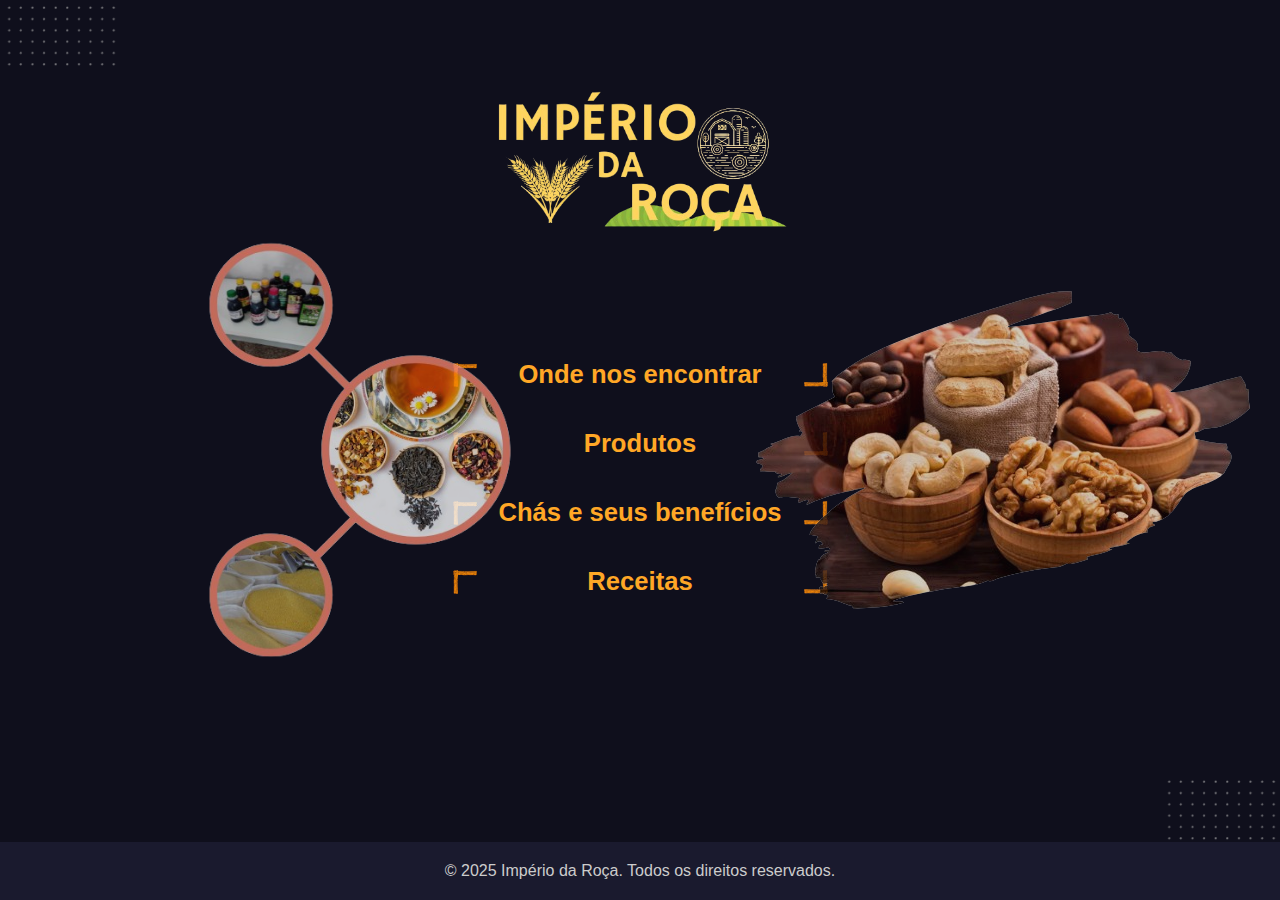
<file: index.html>
<!DOCTYPE html>
<html lang="pt-BR">

<head>
    <meta charset="UTF-8">
    <meta name="viewport" content="width=device-width, initial-scale=1.0">
    <link rel="stylesheet" href="css/styles.css">
    <title>Império da Roça</title>
    <style>
        @media (max-width: 768px) {
            nav ul {
                max-width: 90%;
            }

            nav a {
                font-size: 1.2em;
                padding: 10px 40px;
            }

            nav a .icon,
            nav a .icon2 {
                width: 20px;
                height: 20px;
            }

            .logo-container img {
                max-width: 250px;
            }

            .img-lado-esquerdo,
            .img-lado-direito {
                display: none;
                /* esconde as imagens laterais em telas pequenas */
            }

            .decor-top-left,
            .decor-bottom-right {
                width: 80px;
            }
        }

        @media (max-width: 480px) {
            nav a {
                font-size: 1em;
                padding: 10px 30px;
            }
            nav a .icon2{
                right: 45px;
            }
            nav a .icon{
                left: 45px;
            }
            .logo-container img {
                max-width: 200px;
            }

            .decor-top-left,
            .decor-bottom-right {
                display: none;
                /* remove os elementos decorativos nos menores dispositivos */
            }

            footer {
                font-size: 0.9em;
                padding: 15px;
            }

            body::before {
                content: "";
                position: fixed;
                top: 0;
                left: 0;
                width: 100%;
                height: 100%;
                background-image: url('img/castanha.png');
                background-repeat: no-repeat;
                background-position: center center;
                background-size: cover;
                opacity: 0.04;
                /* bem suave no fundo */
                z-index: 0;
                pointer-events: none;
            }
        }

        @media (min-width: 770px) and (max-width:1024px) {

            .img-lado-esquerdo,
            .img-lado-direito {
                position: fixed;
                top: 60%;
                transform: translateY(-50%);
                /* width: 500px; */
                /* ou o tamanho que você quiser */
                height: auto;
                z-index: 1;
                opacity: 0.8;
            }

            .img-lado-direito {
                width: 200px;
            }

            .img-lado-esquerdo {
                width: 200px;
            }

            .img-lado-esquerdo {
                left: 0;
            }

            .img-lado-direito {
                right: 10px;
            }


            .decor-top-left {
                position: absolute;
                top: 6px;
                left: 0;
                width: 120px;
                opacity: 0.7;
                /* opcional: deixa a imagem discreta */
                pointer-events: none;
                z-index: 0;
            }

            .decor-bottom-right {
                position: absolute;
                bottom: 45px;
                right: 0;
                width: 120px;
                opacity: 0.7;
                pointer-events: none;
                z-index: 0;
            }
        }
    </style>
</head>

<body>
    <header>
        <div class="logo-container">
            <img src="img/logo.png" alt="Logo Império da Roça">

        </div>

        <nav>
            <ul>
                <li>
                    <a href="https://maps.app.goo.gl/mQEb5MFG1Pj9TzNS7">
                        <img src="img/tl.webp" alt="" class="icon icon-esquerda">
                        Onde nos encontrar
                        <img src="img/tl.png" alt="" class="icon2 icon-direita">
                    </a>
                </li>

                <li>
                    <a href="produtos.html">
                        <img src="img/tl.webp" alt="" class="icon">
                        Produtos
                        <img src="img/tl.png" alt="" class="icon2">
                    </a>
                </li>
                <li>
                    <a href="https://drive.google.com/file/d/1cqgbmWE66Oxdpg90zAxgGHakQa2dXFrj/view?usp=drive_link">
                        <img src="img/tl.webp" alt="" class="icon">
                        Chás e seus benefícios
                        <img src="img/tl.png" alt="" class="icon2">
                    </a>
                </li>
                <li>
                    <a href="https://www.tudogostoso.com.br/">
                        <img src="img/tl.webp" alt="" class="icon">
                        Receitas
                        <img src="img/tl.png" alt="" class="icon2">
                    </a>
                </li>
            </ul>
        </nav>
    </header>
    <img src="img/pontos.png" alt="" class="decor-top-left">
    <img src="img/pontos.png" alt="" class="decor-bottom-right">
    <img src="img/tres-r.png" alt="" class="img-lado-esquerdo">
    <img src="img/castanha.png" alt="" class="img-lado-direito">

    <footer>
        <p>&copy; 2025 Império da Roça. Todos os direitos reservados.</p>
    </footer>
</body>

</html>
</file>
<file: css/styles.css>
* {
    margin: 0;
    padding: 0;
    box-sizing: border-box;
}

html,
body {
    height: 100%;
    font-family: Arial, sans-serif;
    background-color: #0f0f1c;
    color: #f0c674;
    display: flex;
    flex-direction: column;
}

body {
    position: relative;
    /* necessário para posicionamento absoluto funcionar */
}

header {
    /* padding: 50px 20px; */
    text-align: center;
}

.logo-container {
    display: flex;
    flex-direction: column;
    align-items: center;
    margin: 0;
}

.logo-container img {
    max-width: 330px;
    height: auto;
}

h1 {
    font-size: 3em;
    color: #ffe066;
}

nav ul {
    list-style: none;
    padding: 0;
    width: 100%;
    max-width: 405px;
    margin: 0 auto;
}

nav li {
    margin: 20px 0;
    position: relative;
}

nav a {
    display: block;
    position: relative;
    text-decoration: none;
    color: #ffa726;
    font-size: 1.6em;
    font-weight: bold;
    padding: 10px 60px;
    /* espaço pros ícones */
    text-align: center;
}

nav a:hover {
    color: #ffd700;
}

nav a .icon {
    position: absolute;
    left: 15px;
    top: 50%;
    transform: translateY(-50%);
    width: 24px;
    height: 24px;
}

nav a .icon2 {
    position: absolute;
    right: 15px;
    top: 50%;
    transform: translateY(-50%);
    width: 24px;
    height: 24px;
}


.img-lado-esquerdo,
.img-lado-direito {
    position: fixed;
    top: 50%;
    transform: translateY(-50%);
    /* width: 500px; */
    /* ou o tamanho que você quiser */
    height: auto;
    z-index: 1;
    opacity: 0.8;
}
.img-lado-direito{
    width: 500px;
}
.img-lado-esquerdo{
    width: 320px;
}

.img-lado-esquerdo {
    left: 200px;
}

.img-lado-direito {
    right: 30px;
}


.decor-top-left {
    position: absolute;
    top: 6px;
    left: 0;
    width: 120px;
    opacity: 0.7;
    /* opcional: deixa a imagem discreta */
    pointer-events: none;
    z-index: 0;
}

.decor-bottom-right {
    position: absolute;
    bottom: 60px;
    right: 0;
    width: 120px;
    opacity: 0.7;
    pointer-events: none;
    z-index: 0;
}

footer {
    margin-top: auto;
    padding: 20px;
    background-color: #1a1a2e;
    color: #ccc;
    text-align: center;
}
</file>
